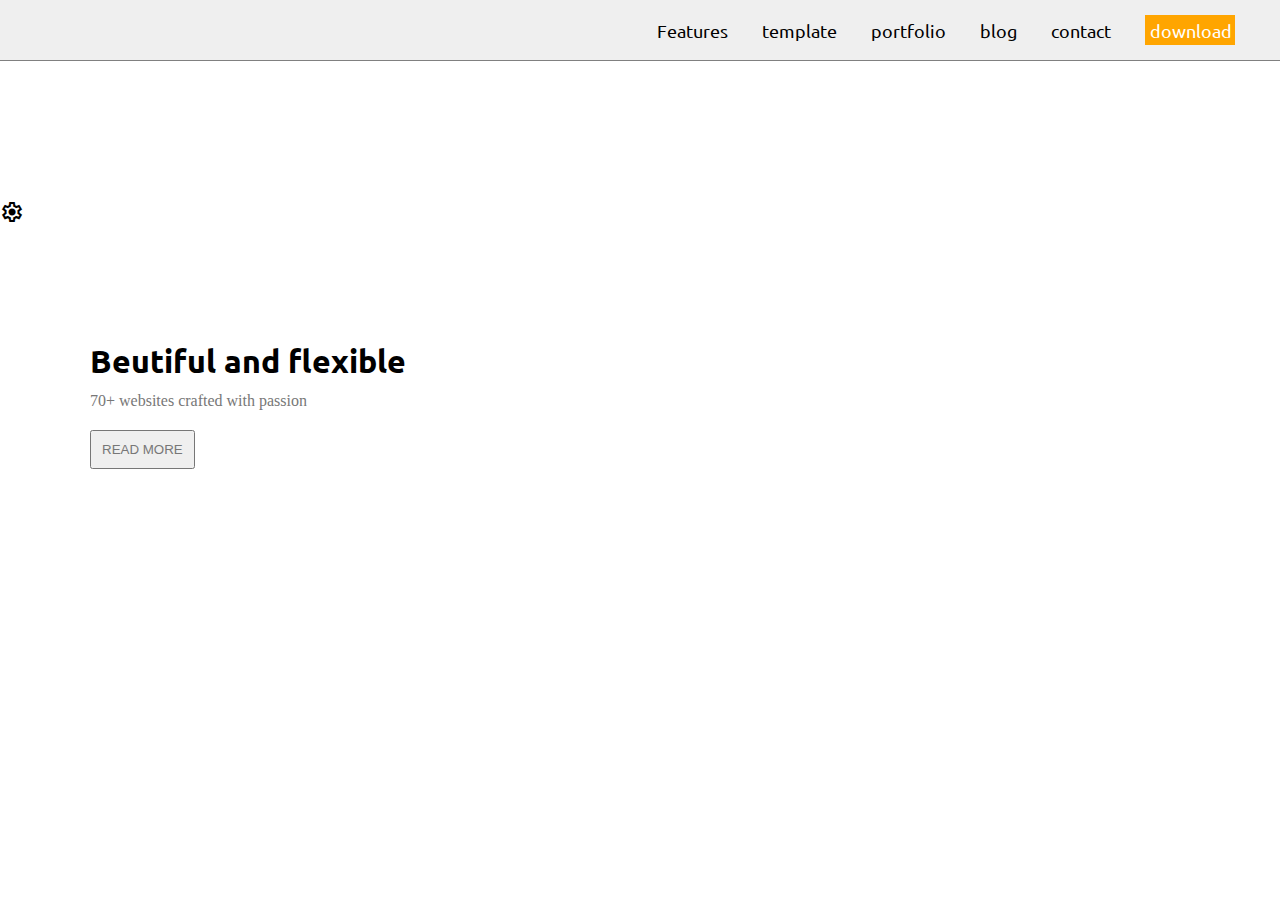
<file: Beutiful & Flexible/index.html>
<html>
    <head>
        <link rel="preconnect" href="https://fonts.googleapis.com">
        <link rel="preconnect" href="https://fonts.gstatic.com" crossorigin>
        <link href="https://fonts.googleapis.com/css2?family=Ubuntu:wght@300&display=swap" rel="stylesheet">

        <link rel="preconnect" href="https://fonts.googleapis.com">
        <link rel="preconnect" href="https://fonts.gstatic.com" crossorigin>
        <link href="https://fonts.googleapis.com/css2?family=Raleway:wght@300&family=Ubuntu:wght@300&display=swap" rel="stylesheet">

        <link rel="stylesheet" href="https://fonts.googleapis.com/css2?family=Material+Symbols+Outlined:opsz,wght,FILL,GRAD@20..48,100..700,0..1,-50..200" />
        <link rel="stylesheet" href="styles.css">
    </head>

    <body>
        <nav>
            <ul>
                <li>Features</li>
                <li>template</li>
                <li>portfolio</li>
                <li>blog</li>
                <li>contact</li>
                <li class="download">download
                <li>
            </ul>
        </nav>
        
        <div class="cog">
          <span class="material-symbols-outlined">
            settings
          </span>
        </div>
        
        <div class="text">
          <h1>Beutiful and flexible</h1>
          <p>70+ websites crafted with passion</p>
          <button>Read more</button>
        </div>
    </body>

</html>
</file>
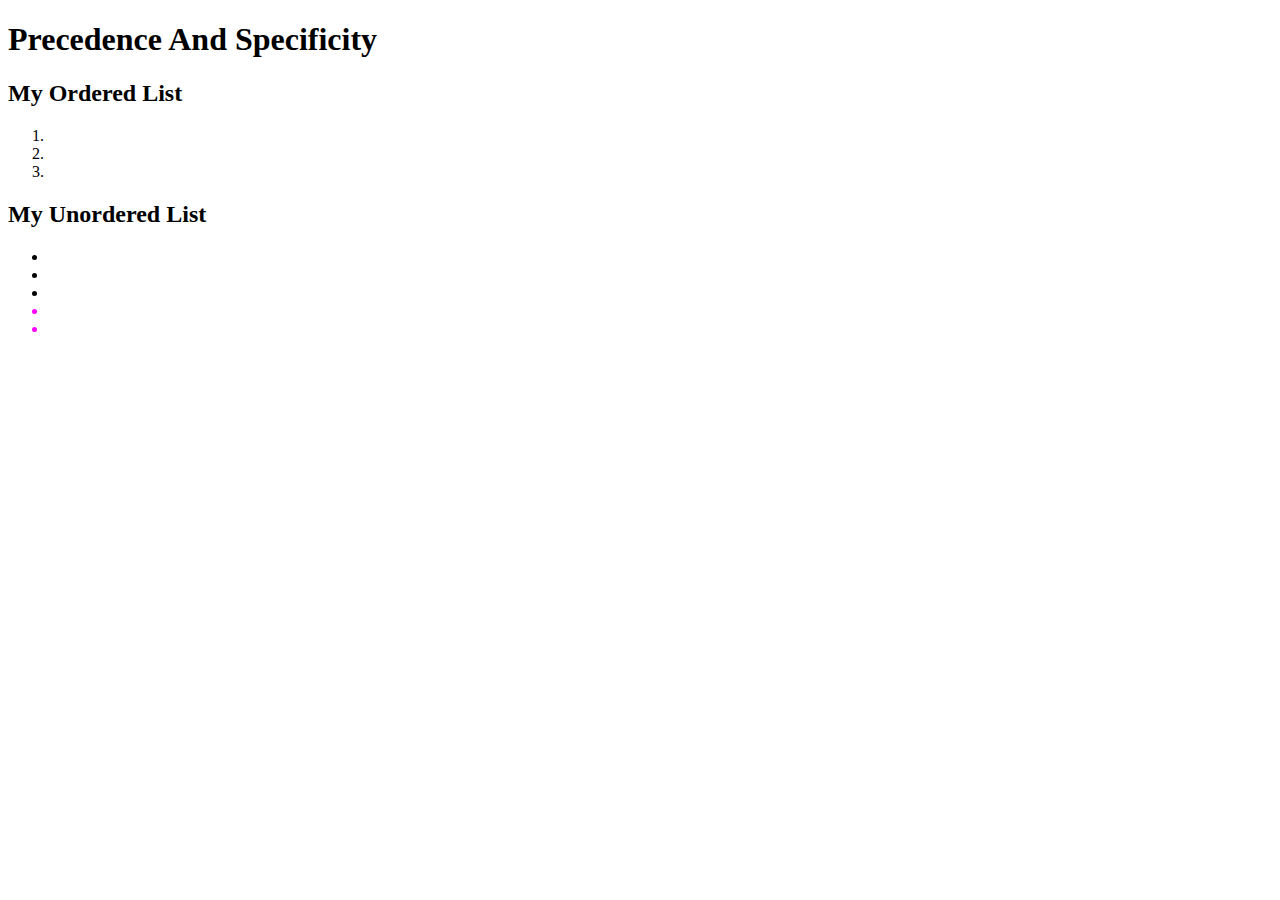
<file: spesiFISHity/index.html>
<!DOCTYPE html>
    <html>
        <head></head>
        <body>
            <h1> Precedence And Specificity</h1>
            <h2>My Ordered List</h2>
            <ol>
                <li></li> 
                <li class="my-class"></li> 
                <li id="my-id" class="my-class"></li>  
            </ol>
            <h2>My Unordered List</h2>
            <ul class="my-unorded-list">
            <li></li> 
            <li class="my-class"></li> 
            <li id="my-id" class="my-class"></li>  
            <li id="my-id" class="my-inline-style" style="color:magenta"></li>
            <li id="my-id" class="my-important-style" style="color:magenta"></li>
            </ul>
        </body>




    </html>
</file>
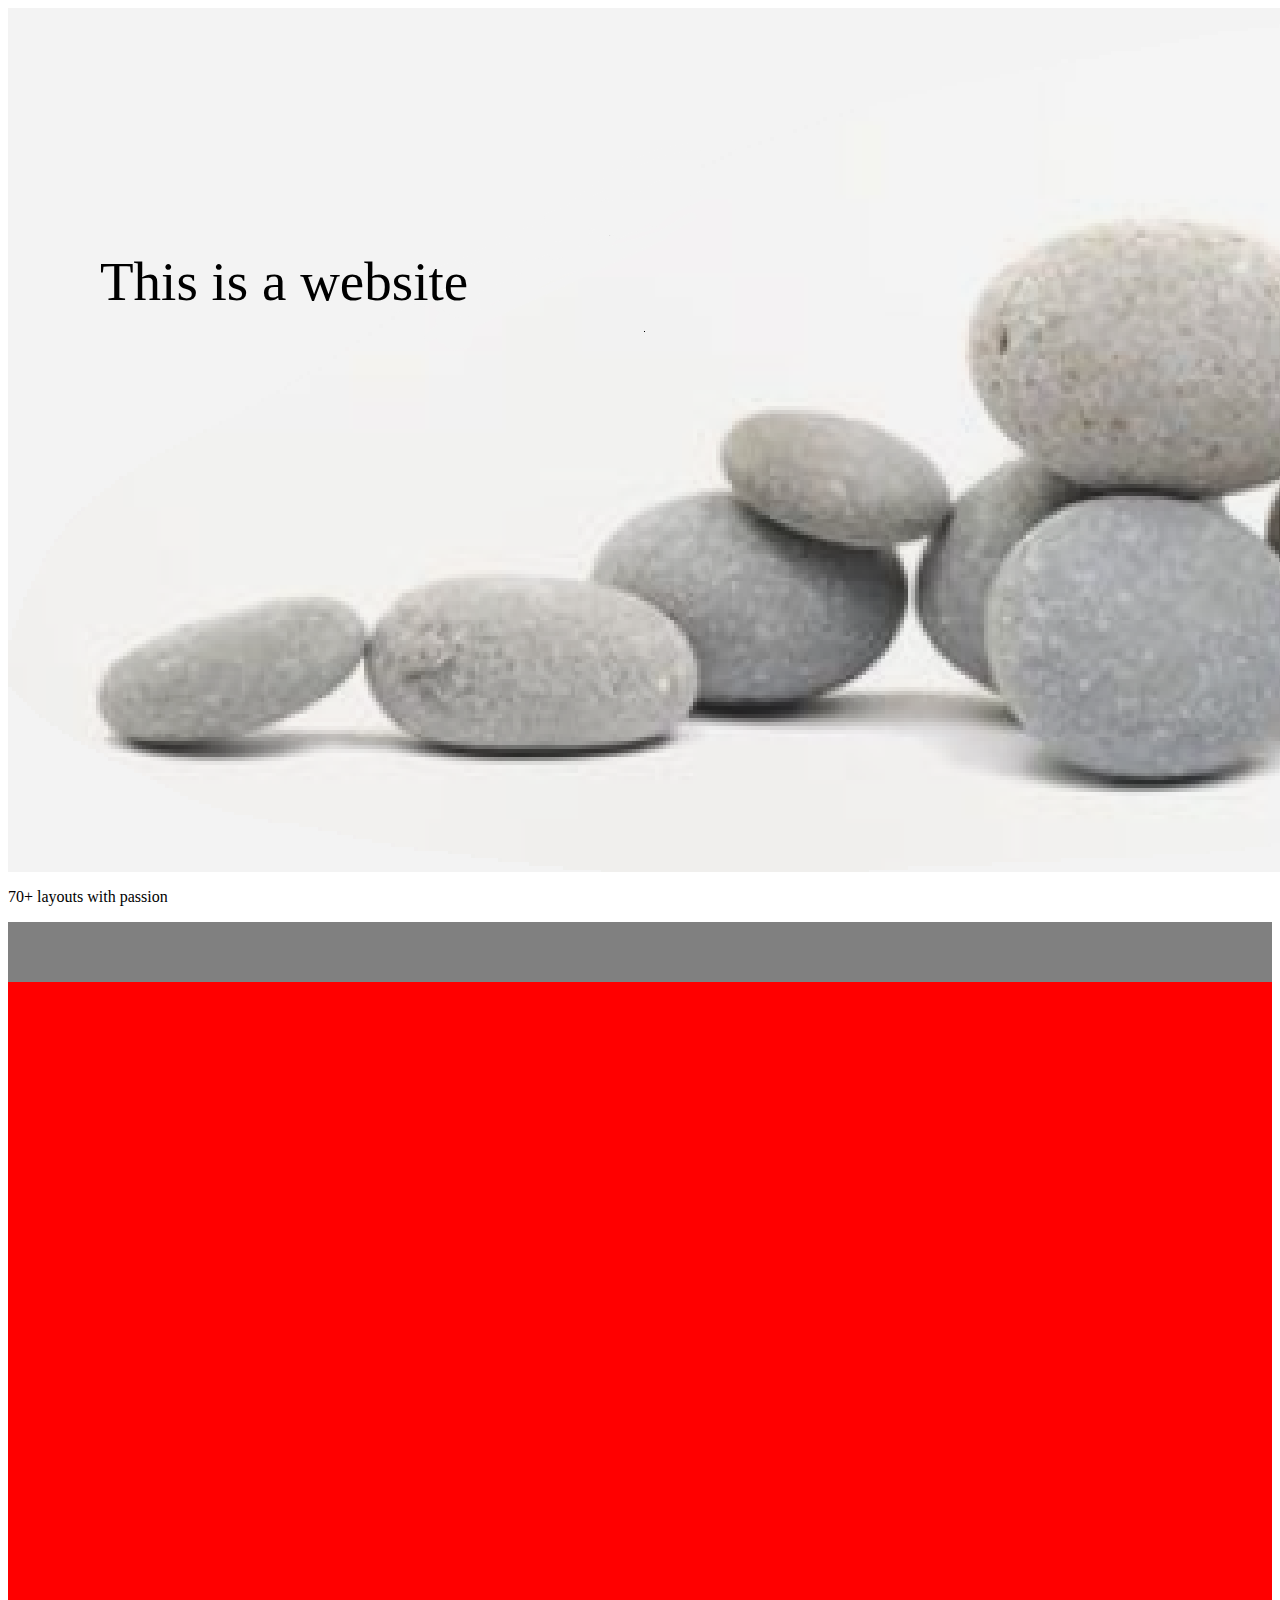
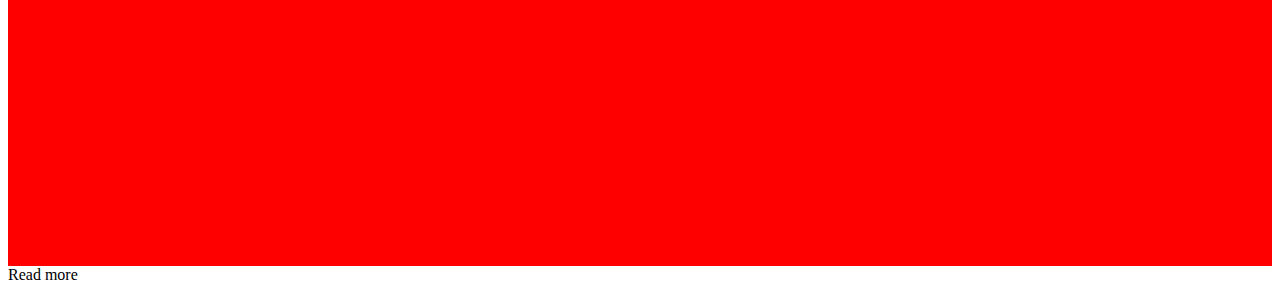
<file: My work/Untitled-1.html>
<html>
    <head>
        <link rel="stylesheet" href="./css.css">
        
    </head>

    <body>
        <img class="image" src="image.png">
        <h>This is a website</h>
        <p>70+ layouts with passion</p>
        <div class="top"></div>
        <div class="background"></div>
        <!-- <div class="web-1"></div> -->
        <div class="see-more">Read more</div>
        
    </body>
</html>
</file>
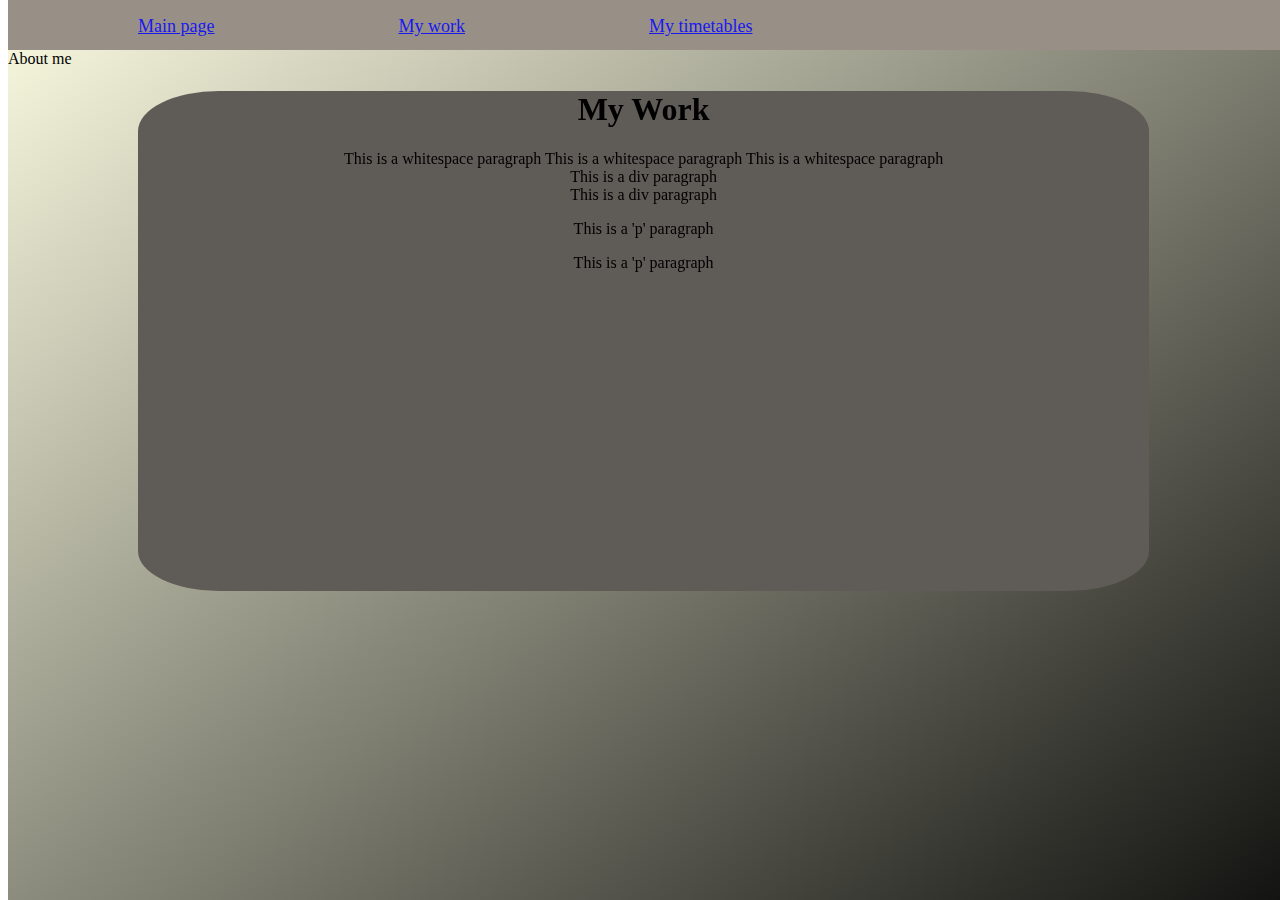
<file: multpage/pages/page2/2PAGE.html>
<!DOCTYPE html>
<html>
    <head>
        <link rel="stylesheet" href="../index/image.css">
    </head>
    <body>
        <div class="background">About me</div>
        <div class="top">
            <ul>
                <li class="li"><a href="../index/index.html">Main page</a></li>
                <li class="li"><a href="../page3/page3.html">My work</a></li>
                <li class="li"><a href="../table/table.html" >My timetables</a></li>
            </ul>
            </div>
            <div class="about-me-box">
               <h1>My Work</h1>
               This is a whitespace paragraph
               This is a whitespace paragraph
               This is a whitespace paragraph

               <div>This is a div paragraph</div>
               <div>This is a div paragraph</div>

               <p>This is a 'p' paragraph</p>
               <p>This is a 'p' paragraph</p>
            </div>
    </body>
</html>
</file>
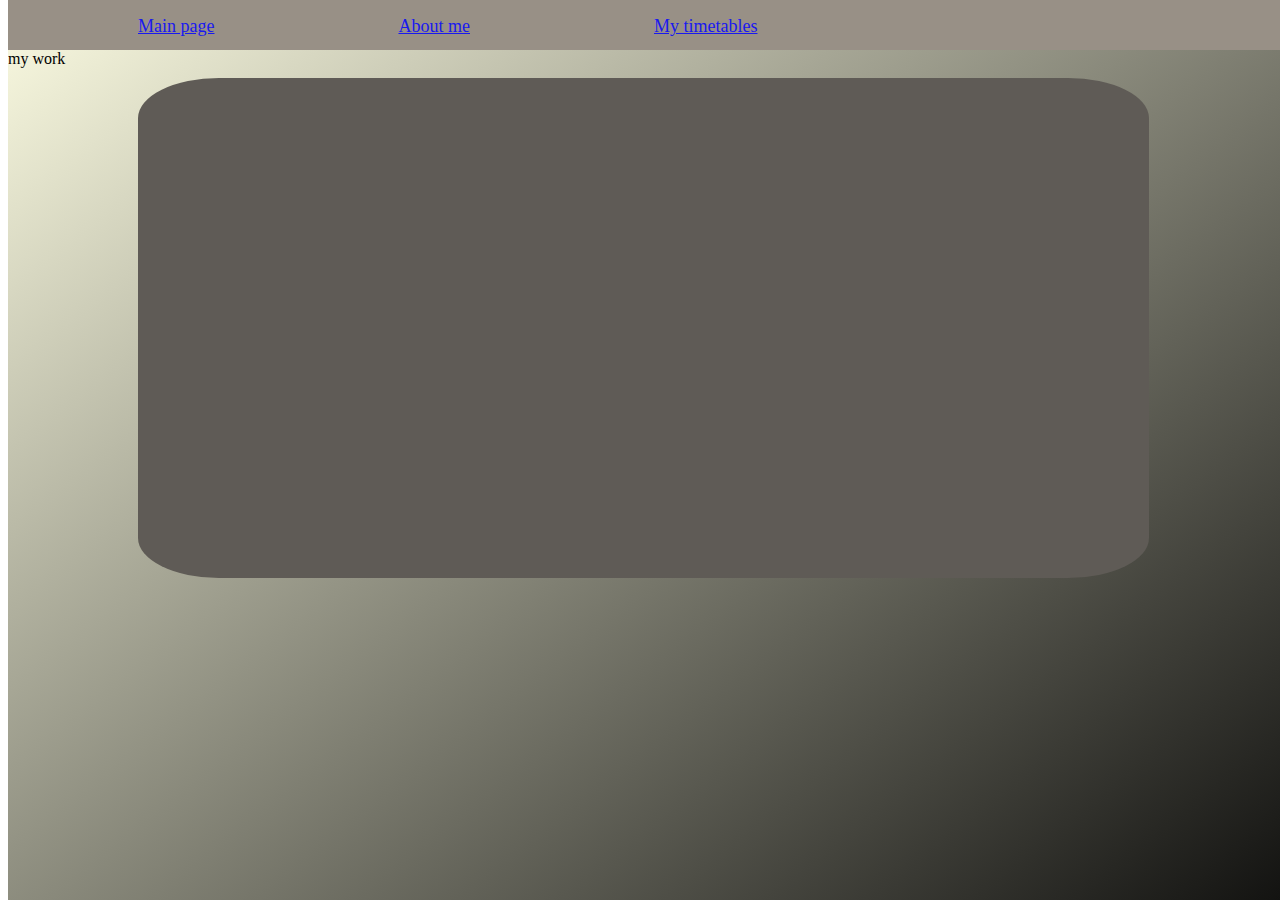
<file: multpage/pages/page3/page3.html>
<!DOCTYPE html>
<html>
    <head>
        <link rel="stylesheet" href="../index/image.css">
    </head>
    <body>
        <div class="background">my work</div>
        <div class="top">
            <ul>
                <li class="li"><a href="../index/index.html">Main page</a></li>
                <li class="li"><a href="../page2/2PAGE.html" >About me</a></li>
                <li class="li"><a href="../table/table.html">My timetables</a></li>
            </ul>
            </div>
            <div class="about-me-box">
                
            </div>
    </body>
</html>
</file>
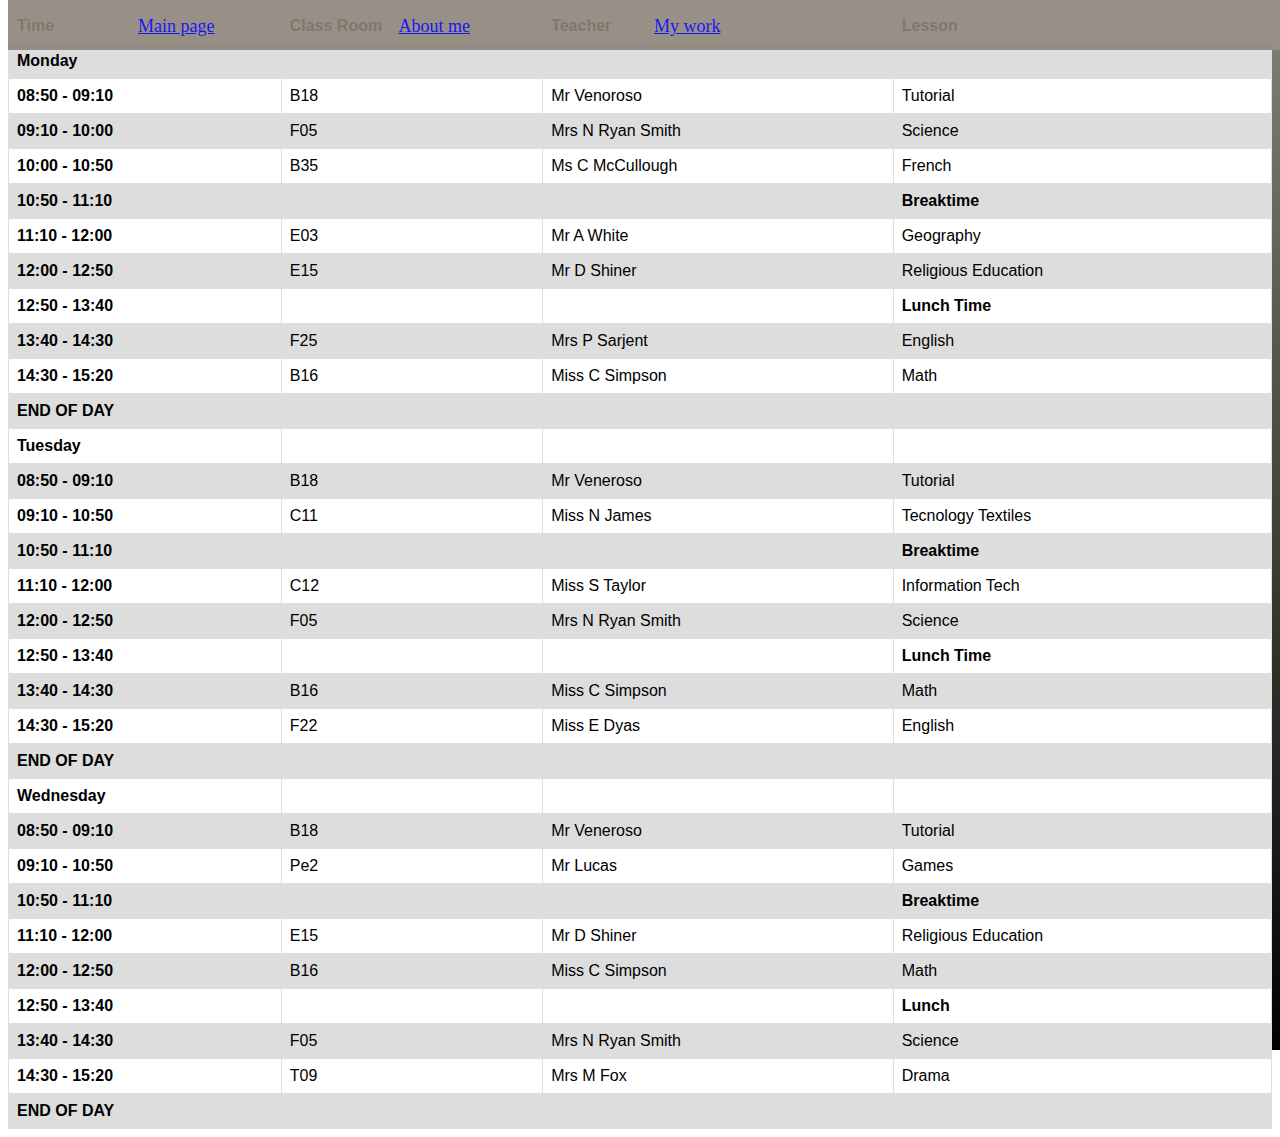
<file: multpage/pages/table/table.html>
<!DOCTYPE table.html>
<title>St Peters Year 7 Timetable</title>
<html lang="en">
    <head>
      <meta charset="UTF-8">
      <meta http-equiv="X-UA-Compatible" content="IE=edge">
      <meta name="viewport" content="width=device-width, initial-scale=1.0">
      <title>Document</title>
      <link rel="stylesheet" href="../index/image.css">
    </head>

   

  <body>
    <table>
      <tr>
        <th>Time</th>
        <th>Class Room</th>
        <th>Teacher</th>
        <th>Lesson</th>
      </tr>
      
      <tr>
        <th>Monday</th>
        <th> </th>
        <th> </th>
        <th> </th>
      </tr>
      
      <tr>
        <th>08:50 - 09:10</th>
        <td>B18</td>
        <td>Mr Venoroso</td>
        <td>Tutorial</td>
      </tr>
      
      <tr>
        <th>09:10 - 10:00</th>
        <td>F05</td>
        <td>Mrs N Ryan Smith</td>
        <td>Science</td>
      </tr>
        
      <tr>
        <th>10:00 - 10:50</th>
        <td>B35</td>
        <td>Ms C McCullough</td>
        <td>French</td>
      </tr>
      
      <tr>
        <th>10:50 - 11:10</th>
        <th> </th>
        <th> </th>
        <th>Breaktime</th>
      </tr>
      
      <tr>
        <th>11:10 - 12:00</th>
        <td>E03</td>
        <td>Mr A White</td>
        <td>Geography</td> 
      </tr>
      
      <tr>
        <th>12:00 - 12:50</th>
        <td>E15</td>
        <td>Mr D Shiner</td>
        <td> Religious Education</td> 
      
      <tr>
        <th>12:50 - 13:40</th>
        <th> </th>
        <th> </th>
        <th>Lunch Time</th> 
      </tr>
      
      <tr>
        <th>13:40 - 14:30</th>
        <td>F25</td>
        <td>Mrs P Sarjent</td>
        <td>English</td> 
      </tr>
      
      <tr>
        <th>14:30 - 15:20</th>
        <td>B16</td>
        <td>Miss C Simpson</td>
        <td>Math</td> 
      </tr>
        
      <tr>
        <th>END OF DAY</th>
        <td></td>
        <td></td>
        <td></td>
      </tr>
        
      <tr>
        <th>Tuesday<th>
        <th> </th>
        <th> </th>
      </tr>
      
      <tr>
        <th>08:50 - 09:10</th>
        <td>B18</td>
        <td>Mr Veneroso</td>
        <td>Tutorial</td>
      </tr>
        
      <tr>
        <th>09:10 - 10:50</th>
        <td>C11 </td>
        <td>Miss N James</td>
        <td>Tecnology Textiles</td>
      </tr>
        
      <tr>
        <th>10:50 - 11:10</th>
        <td></td>
        <td></td>
        <th>Breaktime</th>
      </tr>
        
      <tr>
        <th>11:10 - 12:00</th>
        <td>C12</td>
        <td>Miss S Taylor</td>
        <td>Information Tech</td>
      </tr>
      
      <tr>
        <th>12:00 - 12:50</th>
        <td>F05</td>
        <td>Mrs N Ryan Smith</td>
        <td>Science</td>
      </tr>
      
      <tr>
        <th>12:50 - 13:40</th>
        <td></td>
        <td></td>
        <th>Lunch Time</th>
      </tr>
      
      <tr>
        <th>13:40 - 14:30</th>
        <td>B16</td>
        <td>Miss C Simpson</td>
        <td>Math</td>
      </tr>
          
      <tr>
        <th>14:30 - 15:20</th>
        <td>F22</td>
        <td>Miss E Dyas</td>
        <td>English</td>
      </tr>
            
      <tr>
        <th>END OF DAY</th>
        <td></td>
        <td></td>
        <td></td>
      </tr>
            
      <tr>
        <th>Wednesday</th>
        <td></td>
        <td></td>
        <td></td>
      </tr>

      <tr>
        <th>08:50 - 09:10</th>
        <td>B18</td>
        <td>Mr Veneroso</td>
        <td>Tutorial</td>
      </tr>

        <tr>
        <th>09:10 - 10:50</th>
        <td>Pe2</td>
        <td>Mr Lucas</td>
        <td>Games</td>
      </tr>
         
      <tr>
        <th>10:50 - 11:10</th>
        <td></td>
        <td></td>
        <th>Breaktime</th>
      </tr>
        
      <tr>
        <th>11:10 - 12:00</th>
        <td>E15</td>
        <td>Mr D Shiner</td>
        <td>Religious Education</td>
      </tr>
            
      <tr>
        <th>12:00 - 12:50</th>
        <td>B16</td>
        <td>Miss C Simpson</td>
        <td>Math</td>
      </tr>
          
      <tr>
        <th>12:50 - 13:40</th>
        <td></td>
        <td></td>
        <th>Lunch</th>
      </tr>
           
      <tr>
        <th>13:40 - 14:30</th>
        <td>F05</td>
        <td>Mrs N Ryan Smith</td>
        <td>Science</td>
      </tr>
            
      <tr>
        <th>14:30 - 15:20</th>
        <td>T09</td>
        <td>Mrs M Fox</td>
        <td>Drama</td>
      </tr>
             
      <tr>
        <th>END OF DAY</th>
        <td></td>
        <td></td>
        <td></td>
      </tr>
      <div class="background"></div>
      <div class="top">
          <ul>
              <li><a href="../index/index.html">Main page</a></li>
              <li><a href="../page2/2PAGE.html">About me</a></li>
              <li><a href="../page3/page3.html">My work</a></li>
          </ul>
          </div>
    </table>
  </body>
</html>
</file>
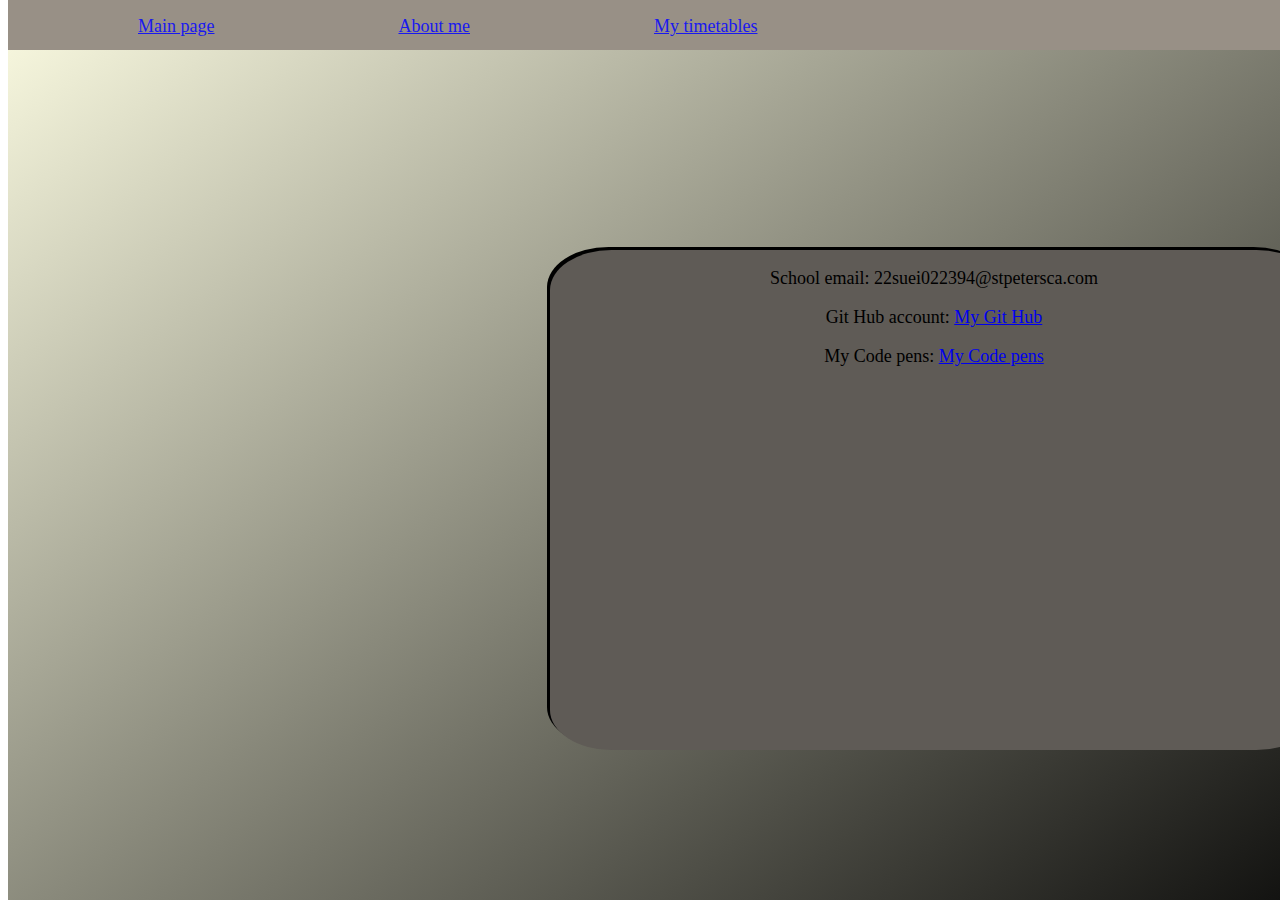
<file: My work/multpage/pages/page3/page3.html>
<!DOCTYPE html>
<html>
    <head>
        <link rel="stylesheet" href="../index/image.css">
    </head>
    <body>
        <div class="background"></div>
        <div class="top">
            <ul>
                <li class="li"><a href="../index/index.html">Main page</a></li>
                <li class="li"><a href="../page2/2PAGE.html" >About me</a></li>
                <li class="li"><a href="../table/table.html">My timetables</a></li>
            </ul>
            </div>
            <div class="about-me-box">
                <p>School email: 22suei022394@stpetersca.com</p>
                <p>Git Hub account: <a href="https://github.com/IanSuenfa/tutorial">My Git Hub</a></p>
                <p>My Code pens: <a href="https://codepen.io/your-work/">My Code pens</a></p>
            </div>
    </body>
</html>
</file>
<file: Beutiful & Flexible/styles.css>
:root {
    --faded: #777;
  }
  
  * {
    margin: 0;
    padding: 0;
  }
  
  body {
    height: 100vh;
    background: url("https://tse4.mm.bing.net/th?id=OIP.hbyY-wQCV7_mWT9dXYnvPQAAAA&pid=Api&P=0");
    background-repeat: no-repeat;
    background-size: 400px;
    background-position: 100% 100%;
  }
  
  .text {
    position: absolute;
    top: 45%;
    left: 80px;
    transform: translateY(-50%);
  }
  
  .text > * {
    margin: 10px;
  }
  
  h1 {
    font-family: "Ubuntu", sans-serif;
  }
  
  button {
    padding: 10px;
    text-transform: uppercase;
  }
  
  nav {
    /*   height: 50px; */
    width: 100%;
    background-color: rgba(236, 236, 236, 0.82);
    text-align: right;
    box-shadow: 0px 1px grey;
  }
  
  ul {
    padding: 0;
    margin: 0;
  }
  
  li {
    list-style: none;
    display: inline-block;
    text-align: right;
    margin: 15px;
    padding: 0;
    font-size: large;
    font-family: "Raleway", sans-serif;
    font-family: "Ubuntu", sans-serif;
  }
  
  .download {
    height: 20px;
    width: 80px;
    background-color: orange;
    text-align: center;
    color: white;
    padding: 5px;
  }
  
  .cog {
    top: 200px;
    position: absolute;
    height: 25px;
    width: 25px;
  }
  
  button {
    color: var(--faded);
  }
  
  p {
    color: var(--faded);
  }
  
  li,
  button,
  .cog {
    cursor: pointer;
  }
  
  @media (max-width: 500px) {
    body {
      background-size: 200px;
    }
  
    nav li {
      font-size: small;
      margin: 10px;
    }
  
    .text {
      position: static;
      transform: none;
    }
  }
</file>
<file: My work/css.css>
h {
    font-size: 55px;
    position: absolute;
    top: 250px;
    left: 100px;
  
}

.top {
    box-shadow: 1px 2px rgba(255, 255, 255, 0.479);
    background-color: gray;
    height: 60px;
    width: 100%;
}

.background {
    z-index: -1;
    background-color: rgb(255, 0, 0);
    height: 100%;
    width: 100%;
    

img {
    position: relative;
    width: 400px;
    height: 400px;

}

.web-1 {
    background-color: aliceblue;
    width:50px;
    height:30px;
}
p {
    position: relative;
    top: 300px;
    left: 100px;
    font-size: large;
}

.see-more {
    position: absolute;
    background-color: rgba(240, 248, 255, 0.292);
    width: 100px;
    height:40px;
    top: 350px;
    left: 100px;
    box-shadow: 3px -3px rgba(0, 0, 0, 0.258);
    text-align: center;
    font-size: large;
}
</file>
<file: multpage/pages/index/image.css>
.top {
    position: fixed;
    display: flex;
    top:0px;
    background-color:rgb(141, 132, 121);
    width:100%;
    height:50px;
    opacity: 90%;
}

.background {
    position: fixed;
    top: 50px;
    background:linear-gradient(to bottom right, beige, black);
    width:100%;
    height:1000px;
    z-index: -1;
}

.me {
    width: 200px;  
    height: 200px;
}
li {
    list-style: none;
    display: inline-block;
    background:rgb(141, 132, 121);
    text-align: center;
    margin:0px 90px;
    font-size: large;
}
ul {
text-align: left;
}
h2 {
position: relative;
bottom: 200px;
left: 130px;
}


  .box-imformation{
    position: fixed;
    background:linear-gradient(to bottom right, rgb(56, 56, 48), black);
    box-shadow: -3px -3px black;
    width: 700px;
    height: 500px;
    top: 40%;
    left: 50%;
    border-radius: 30px;
    font-size: larger;
  }
  .about-me-box{
    position: relative;
    width: 80%;
    height: 500px;
    background-color: rgb(95, 91, 86);
    text-align: center;
    top: 70px;
    left: 130px;
    border-radius: 8%;
    
  }

  table {
    font-family: arial, sans-serif;
    border-collapse: collapse;
    width: 100%;
  }

  td, th {                           
    border: 1px solid #dddddd;
    text-align: left;
    padding: 8px;
  }

  tr:nth-child(2n) {
  background-color: #dddddd;
  }

  tr:nth-child(2n+1) {
    background-color: white;
  }
</file>
<file: My work/multpage/pages/index/image.css>
.top {
    position: fixed;
    display: flex;
    top:0px;
    background-color:rgb(141, 132, 121);
    width:100%;
    height:50px;
    opacity: 90%;
}

.background {
    position: fixed;
    top: 50px;
    background:linear-gradient(to bottom right, beige, black);
    width:100%;
    height:1000px;
    z-index: -1;
}

.me {
    width: 200px;  
    height: 200px;
}
li {
    list-style: none;
    display: inline-block;
    background:rgb(141, 132, 121);
    text-align: center;
    margin:0px 90px;
    font-size: large;
}
ul {
text-align: left;
}
h2 {
position: relative;
bottom: 200px;
left: 130px;
}


  .box-imformation{
    position: fixed;
    background:linear-gradient(to bottom right, rgb(56, 56, 48), black);
    box-shadow: -3px -3px black;
    width: 700px;
    height: 500px;
    top: 40%;
    left: 50%;
    border-radius: 30px;
    font-size: larger;
  }
  .about-me-box{
    position: fixed;
    width: 60%;
    height: 500px;
    background-color: rgb(95, 91, 86);
    text-align:center;
    top: 250px;
    left: 550px;
    border-radius: 8%;
    box-shadow: -3px -3px black;
    font-size: large;
  }

  table {
    font-family: arial, sans-serif;
    border-collapse: collapse;
    width: 100%;
  }

  td, th {                           
    border: 1px solid #dddddd;
    text-align: left;
    padding: 8px;
  }

  tr:nth-child(2n) {
  background-color: #dddddd;
  }

  tr:nth-child(2n+1) {
    background-color: white;
  }
</file>
